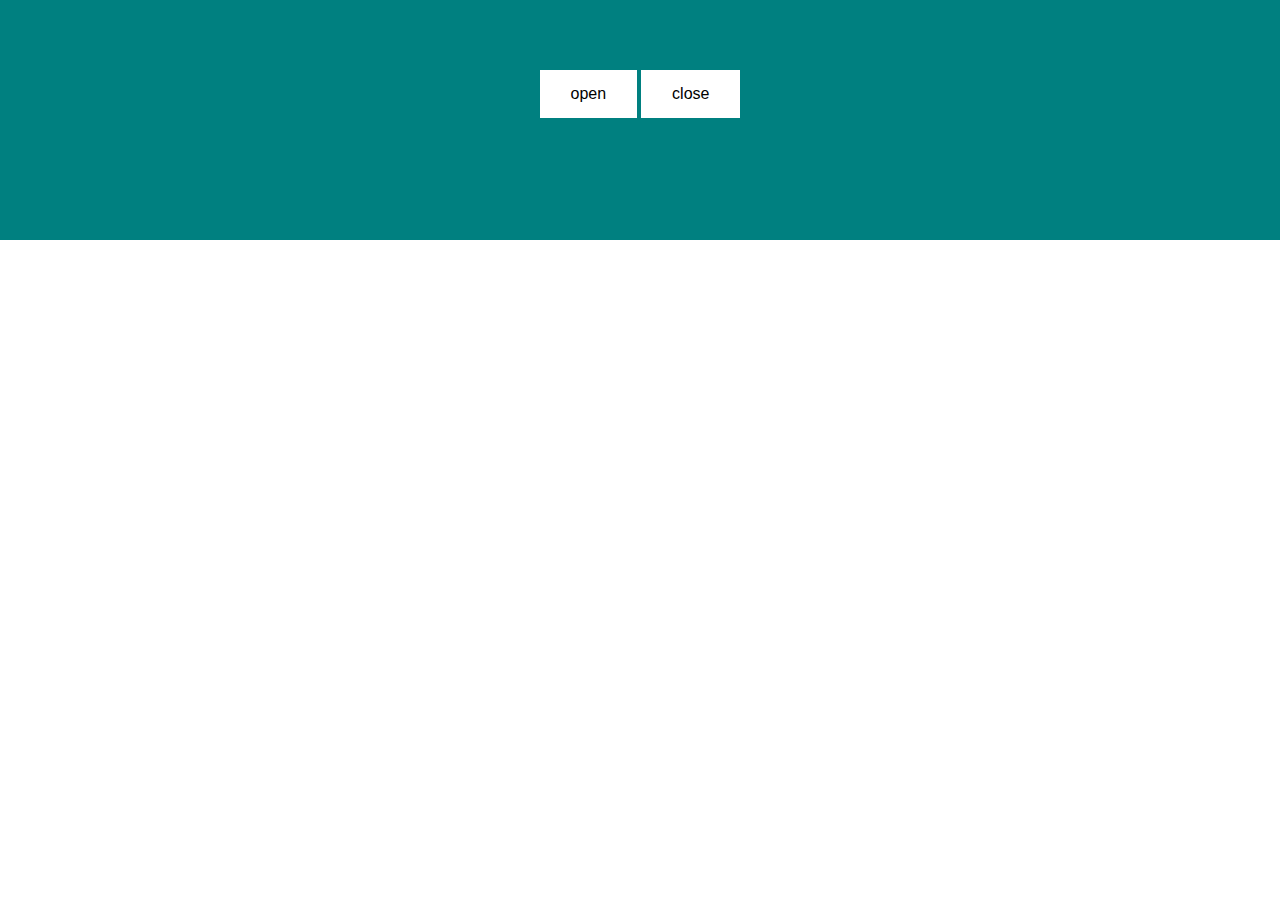
<file: test/update.html>
<!DOCTYPE html>
<html lang="en" dir="ltr">
  <head>
    <meta charset="utf-8">
    <title></title>
    <style media="screen">
      *{
        margin: 0;
      }
      form{
        background-color: #008080;
        text-align: center;
        margin: auto;
        height: 100px;
        overflow: auto;
        padding: 70px 0;

      }

      form > button{
        background-color: white; /* Green */
        border: none;
        color: black;
        padding: 15px 31px;
        text-align: center;
        text-decoration: none;
        display: inline-block;
        font-size: 16px;
      }

    </style>


  </head>
  <body>
    <form method="post" action="action.php">
    <button type="submit" name="open" value="1">open</button>
    <button type="submit" name="open" value="2">close</button>
  </form>




  </body>
</html>
</file>
